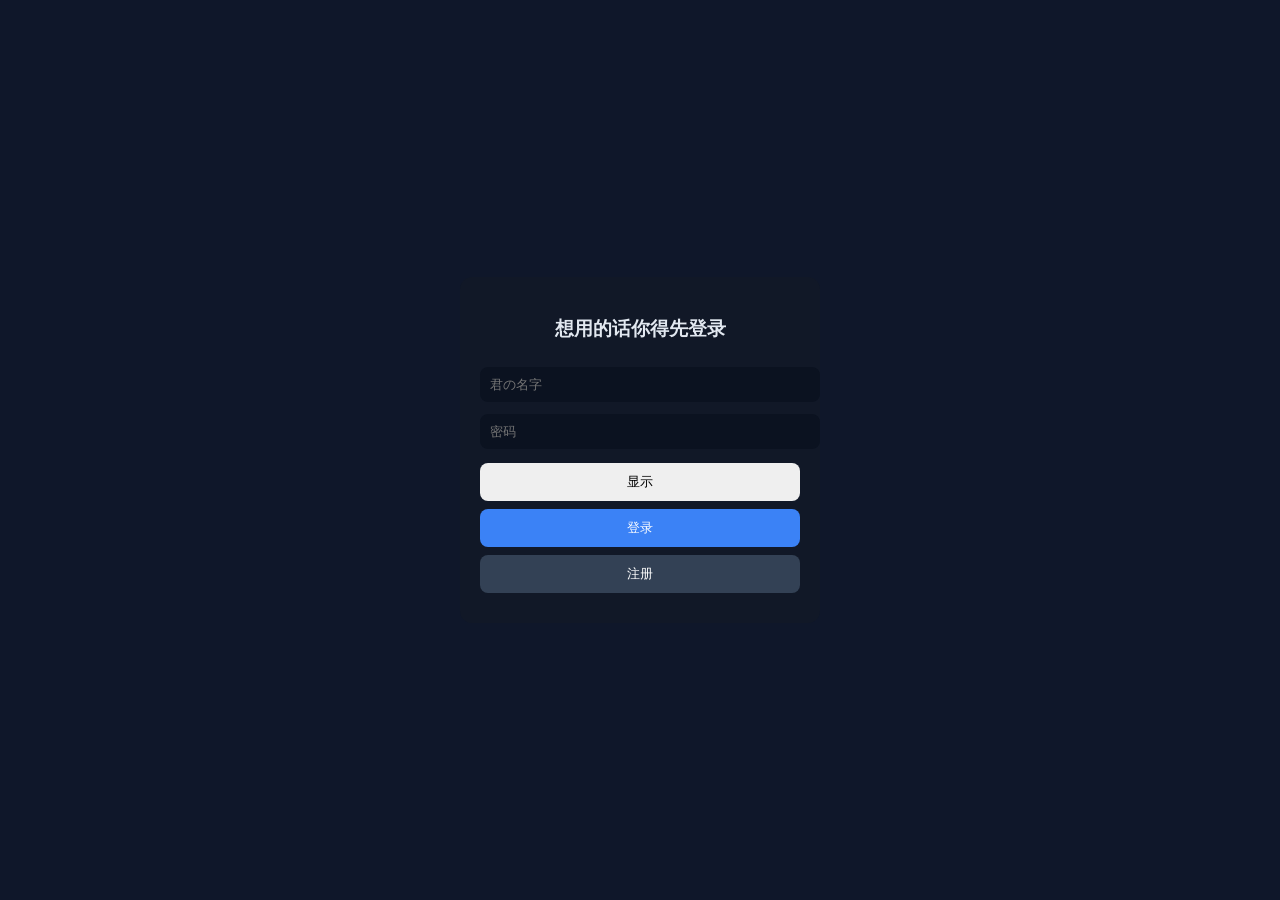
<file: index.html>
<!DOCTYPE html>
<html lang="zh">
<head>
<meta charset="UTF-8">
<meta name="viewport" content="width=device-width, initial-scale=1.0">
<title>这是一个网站</title>

<style>
body{
  margin:0;
  font-family:Arial;
  background:#0f172a;
  color:#e2e8f0;
  display:flex;
  justify-content:center;
  align-items:center;
  height:100vh;
}

.box{
  width:320px;
  background:#111827;
  padding:20px;
  border-radius:12px;
}

input{
  width:100%;
  padding:10px;
  margin:6px 0;
  border-radius:8px;
  border:none;
  background:#0b1220;
  color:white;
}

button{
  width:100%;
  padding:10px;
  margin-top:8px;
  border:none;
  border-radius:8px;
  cursor:pointer;
}

.login{background:#3b82f6;color:white;}
.register{background:#334155;color:white;}

#msg{
  text-align:center;
  margin-top:10px;
  font-size:13px;
  color:#93c5fd;
}
</style>
</head>

<body>

<div class="box">

  <h3 style="text-align:center;">想用的话你得先登录</h3>

  <input id="u" placeholder="君の名字">
  <div class="pwd-box">
  <input id="p" type="password" placeholder="密码">

  <button type="button" onclick="togglePwd()" id="eyeBtn">
    显示
  </button>
</div>

  <button class="login" onclick="login()">登录</button>
  <button class="register" onclick="register()">注册</button>

  <div id="msg"></div>

</div>

<script>
const API = "/api"; // ⚠️ 核心修复点

// ================= 注册 =================
async function register(){

  const user = u.value.trim();
  const pass = p.value.trim();

  if(!user || !pass){
    msg.innerText = "不能为空";
    return;
  }

  try{

    const res = await fetch(API + "/register", {
      method:"POST",
      headers:{"Content-Type":"application/json"},
      body:JSON.stringify({user,pass})
    });

    const d = await res.json();

    msg.innerText = d.ok ? "注册成功" : (d.msg || "失败");

  }catch(e){
    msg.innerText = "网络错误";
  }
}


// ================= 登录 =================
async function login(){

  const user = u.value.trim();
  const pass = p.value.trim();

  if(!user || !pass){
    msg.innerText = "不能为空";
    return;
  }

  try{

    const res = await fetch(API + "/login", {
      method:"POST",
      headers:{"Content-Type":"application/json"},
      body:JSON.stringify({user,pass})
    });

    const d = await res.json();

    if(!d.ok){
      msg.innerText = "登录失败";
      return;
    }

    localStorage.setItem("token", d.token);
    localStorage.setItem("user", d.user);

    location.href = (d.user === "admin") ? "/admin" : "/user";

  }catch(e){
    msg.innerText = "网络错误";
  }
}


// ================= 自动登录 =================
window.onload = async () => {

  const token = localStorage.getItem("token");
  const user = localStorage.getItem("user");

  if(!token || !user) return;

  try{

    const res = await fetch(API + "/me", {
      headers:{Authorization:token}
    });

    const d = await res.json();

    if(!d.ok){
      localStorage.clear();
      return;
    }

    location.href = (user === "admin") ? "/admin" : "/user";

  }catch(e){
    localStorage.clear();
  }
};
</script>

</body>
</html>
</file>
